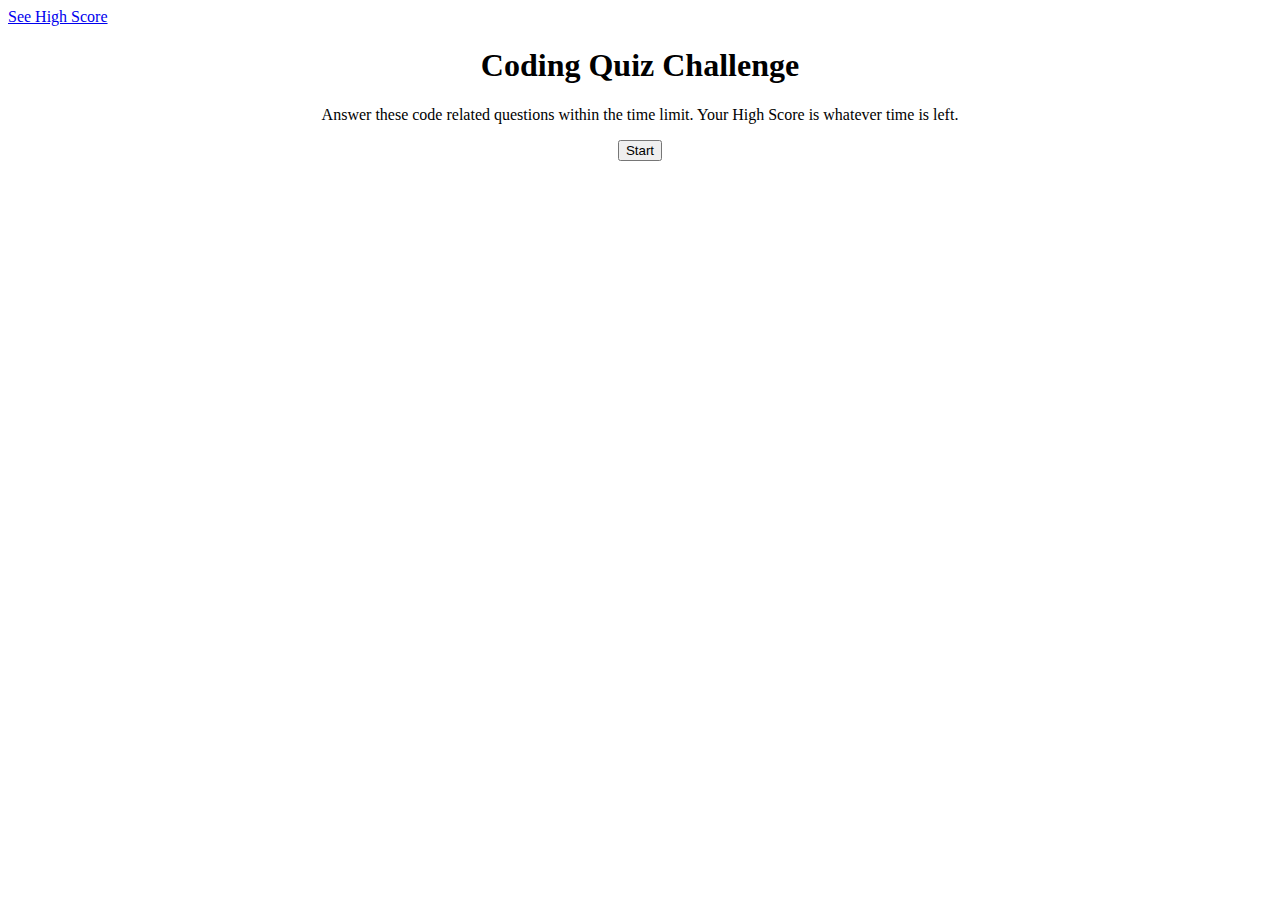
<file: index.html>
<!DOCTYPE html>
<html lang="en">

<head>
    <meta charset="UTF-8">
    <meta http-equiv="X-UA-Compatible" content="IE=edge">
    <meta name="viewport" content="width=device-width, initial-scale=1.0">
    <title>Coding Quiz</title>
    <link rel="Stylesheet" href="style.css">
</head>

<body>
    <header>
        <a href="./scores.html">See High Score</a>
        <div id="timer"></div>

    </header>
    <main id="intro" class="intro">
        <h1>Coding Quiz Challenge</h1>
        <p>Answer these code related questions within the time limit. Your High Score is whatever time is left.</p>
        <button onclick="startQuiz()">Start</button>
    </main>
    <div id="question" class="question"></div>
    <ul id="list-question" class="list-question"></ul>
    <div id="result" class="result"></div>
    <script src="script.js"></script> 
</body>

</html>
</file>
<file: style.css>
.intro {
    text-align: center;
}

.question-choices {
    text-align: center;
    list-style: none;
}

.question {
    text-align: center;
    font-weight: bold;
    font-size: 50px;
}

.choices {
        background-color:#008CBA;
        border: none;
        padding: 15px 32px;
        text-align: center;
        text-decoration: none;
        display: inline-block;
        font-size: 16px;
        margin: 10px 10px 10px 10px;
        color: antiquewhite;
    }
</file>
